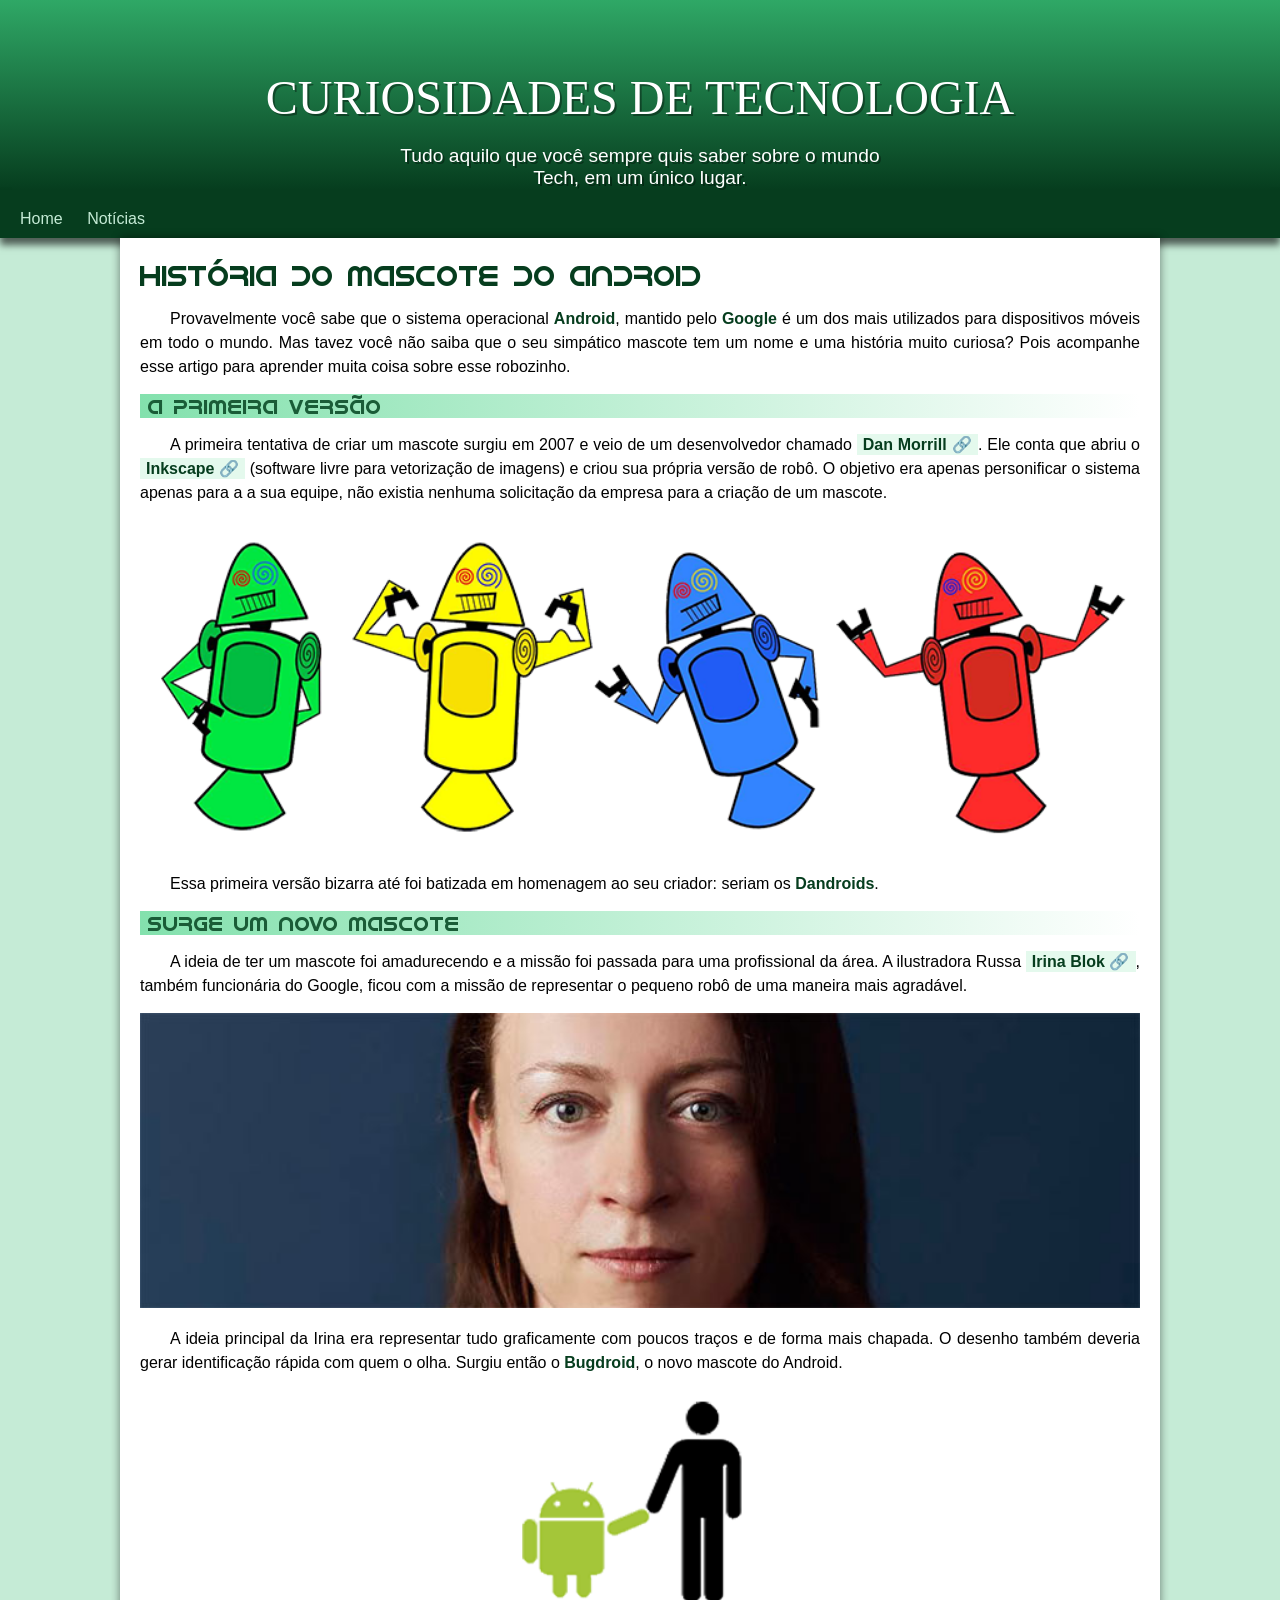
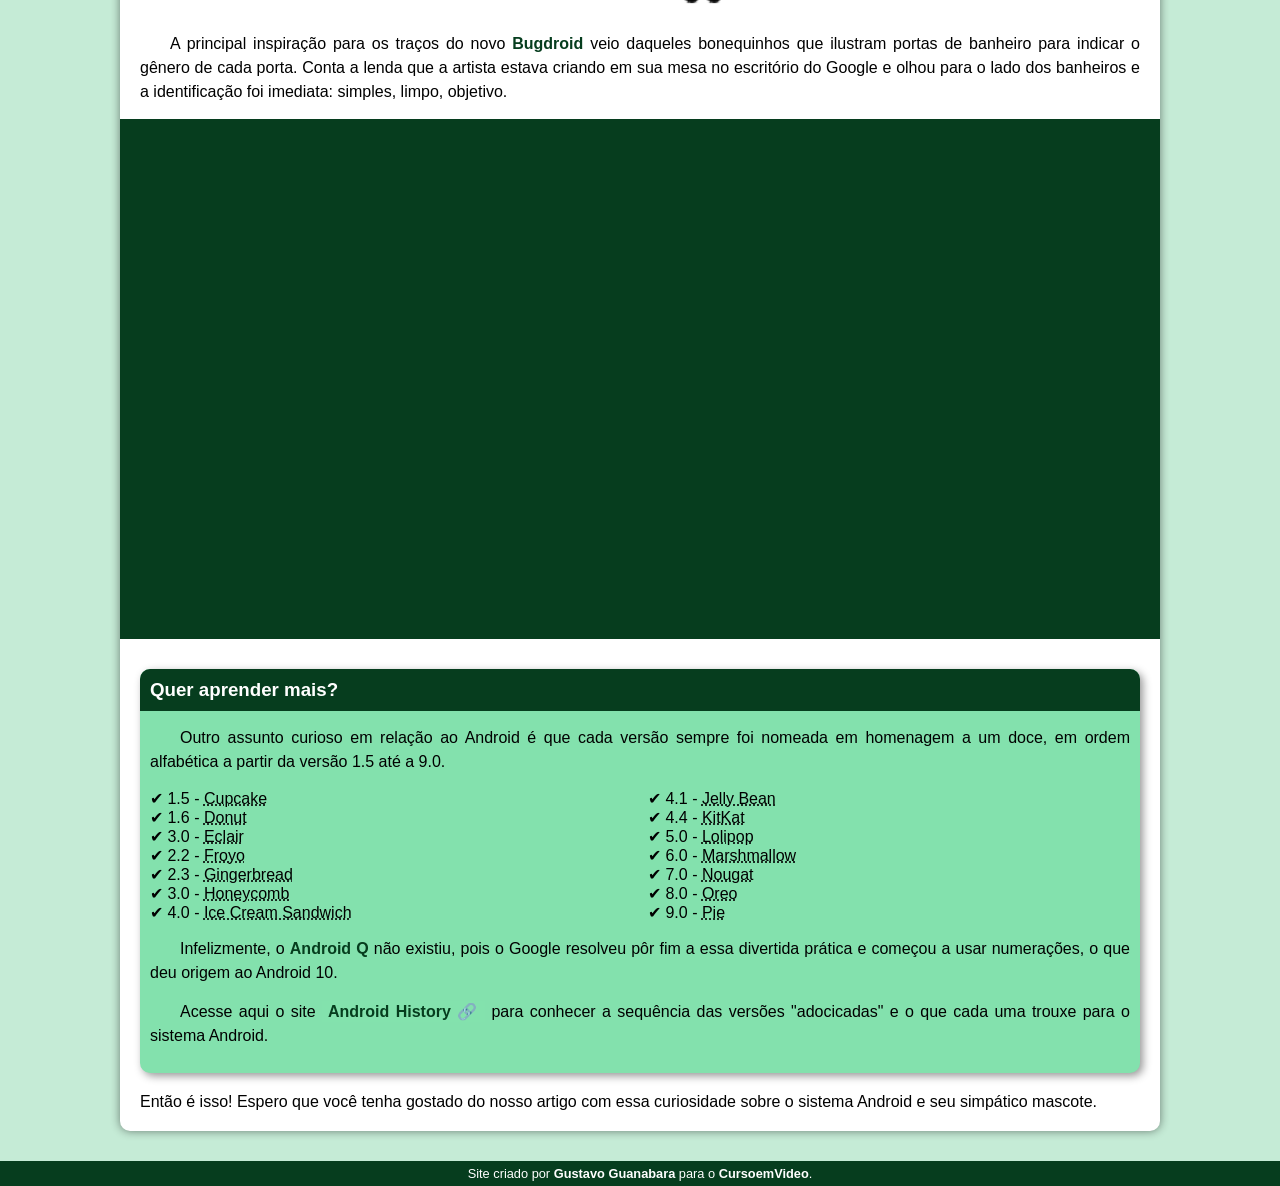
<file: index.html>
<!DOCTYPE html>
<html lang="pt-br">
<head>
    <meta charset="UTF-8">
    <meta name="viewport" content="width=device-width, initial-scale=1.0">
    <title>Como surgiu o mascote do Android?</title>
    <link rel="shortcut icon" href="imagens/favicon.ico" type="image/x-icon">
    <link rel="stylesheet" href="estilo/style.css">
</head>
<body>
    <header>
        <h1>CURIOSIDADES DE TECNOLOGIA</h1>
        <p>Tudo aquilo que você sempre quis saber sobre o mundo Tech, em um único lugar.</p>
    </header>
<nav>
    <a href="#">Home</a>
    <a href="#">Notícias</a>
    
    
</nav>
<main>
    <article>
        <h1>História do Mascote do Android</h1>

        <p>Provavelmente você sabe que o sistema operacional <strong>Android</strong>, mantido pelo <strong>Google</strong> é um dos mais utilizados para dispositivos móveis em todo o mundo. Mas tavez você não saiba que o seu simpático mascote tem um nome e uma história muito curiosa? Pois acompanhe esse artigo para aprender muita coisa sobre esse robozinho.</p>
        
        <h2>A primeira versão</h2>
        
        <p>A primeira tentativa de criar um mascote surgiu em 2007 e veio de um desenvolvedor chamado <a href="https://androidcommunity.com/dan-morrill-shows-us-the-android-mascot-that-almost-was-20130103/" target="_blank" class="externo">Dan Morrill</a>. Ele conta que abriu o <a href="https://inkscape.org/pt-br/" target="_blank" class="externo">Inkscape</a> (software livre para vetorização de imagens) e criou sua própria versão de robô. O objetivo era apenas personificar o sistema apenas para a a sua equipe, não existia nenhuma solicitação da empresa para a criação de um mascote.</p>
        
        <picture>
            <source media="(max-width:670px )" srcset="imagens/dan-droids-pq.png">
            <img src="imagens/dan-droids.png" alt="Primeiro mascote do Android"></picture>
        
        <p>Essa primeira versão bizarra até foi batizada em homenagem ao seu criador: seriam os <strong>Dandroids</strong>.</p>
        
        <h2>Surge um novo mascote</h2>
        
        <p>A ideia de ter um mascote foi amadurecendo e a missão foi passada para uma profissional da área. A ilustradora Russa <a href="https://www.irinablok.com/android" target="_blank" class="externo">Irina Blok</a>, também funcionária do Google, ficou com a missão de representar o pequeno robô de uma maneira mais agradável.</p>
        
        <picture>
            <source media="(max-width:670px )" srcset="imagens/irina-blok-pq.jpg">
            <img src="imagens/irina-blok.jpg" alt="Irina Blok"></picture>
        
        <p>
            A ideia principal da Irina era representar tudo graficamente com poucos traços e de forma mais chapada. O desenho também deveria gerar identificação rápida com quem o olha. Surgiu então o <strong>Bugdroid</strong>, o novo mascote do Android.
            
        </p>

       <img class="pequena" src="imagens/bugdroid.png" alt="Bugdroid">
        
        <p>A principal inspiração para os traços do novo <strong>Bugdroid</strong> veio daqueles bonequinhos que ilustram portas de banheiro para indicar o gênero de cada porta. Conta a lenda que a artista estava criando em sua mesa no escritório do Google e olhou para o lado dos banheiros e a identificação foi imediata: simples, limpo, objetivo.</p>
        
        <div class="video"><iframe width="560px" height="315" src="https://www.youtube.com/embed/l2UDgpLz20M?si=tePfytl7_5gpc9x3" title="YouTube video player" frameborder="0" allow="accelerometer; autoplay; clipboard-write; encrypted-media; gyroscope; picture-in-picture; web-share" allowfullscreen></iframe></div>
         
        <aside>
             <h3>Quer aprender mais?</h3>
            
            <p>Outro assunto curioso em relação ao Android é que cada versão sempre foi nomeada em homenagem a um doce, em ordem alfabética a partir da versão 1.5 até a 9.0.</p>
            
            <ul>
                <li>1.5 - <abbr title="Bolo de Copo">Cupcake</abbr></li>
                <li>1.6 - <abbr title="Rosquinha">Donut</abbr></li>
                <li>3.0 - <abbr title="Bomba">Eclair</abbr></li>
                <li>2.2 - <abbr title="Iogurte Congelado">Froyo</abbr></li>
                <li>2.3 - <abbr title="Biscoito de Gengibre">Gingerbread</abbr></li>
                <li>3.0 - <abbr title="Favo de Mel">Honeycomb</abbr></li>
                <li>4.0 - <abbr title="Sanduíche de Sorvete">Ice Cream Sandwich</abbr></li>
                <li>4.1 - <abbr title="Jujuba">Jelly Bean</abbr></li>
                <li>4.4 - <abbr title="KitKat">KitKat</abbr></li>
                <li>5.0 - <abbr title="Pirulito">Lolipop</abbr></li>
                <li>6.0 - <abbr title="Marshmallow">Marshmallow</abbr></li>
                <li>7.0 - <abbr title="Torrone">Nougat</abbr></li>
                <li>8.0 - <abbr title="Oreo">Oreo</abbr></li>
                <li>9.0 - <abbr title="Torta">Pie</abbr></li>
            </ul>
            
            <p>Infelizmente, o <strong>Android Q</strong> não existiu, pois o Google resolveu pôr fim a essa divertida prática e começou a usar numerações, o que deu origem ao Android 10.</p>
            
            <p>Acesse aqui o site <a href="https://www.android.com/intl/en_uk/history/#/donut" target="_blank" class="externo">Android History</a> para conhecer a sequência das versões "adocicadas" e o que cada uma trouxe para o sistema Android.</p>
        </aside>
        
        
        Então é isso! Espero que você tenha gostado do nosso artigo com essa curiosidade sobre o sistema Android e seu simpático mascote. 
    </article>
</main>
<footer>
    <p>Site criado por <a href="https://gustavoguanabara.github.io/" target="_blank">Gustavo Guanabara</a> para o <a href="https://www.youtube.com/cursoemv%C3%ADdeo" target="_blank">CursoemVideo</a>.</p>
</footer>
    
</body>
</html>
</file>
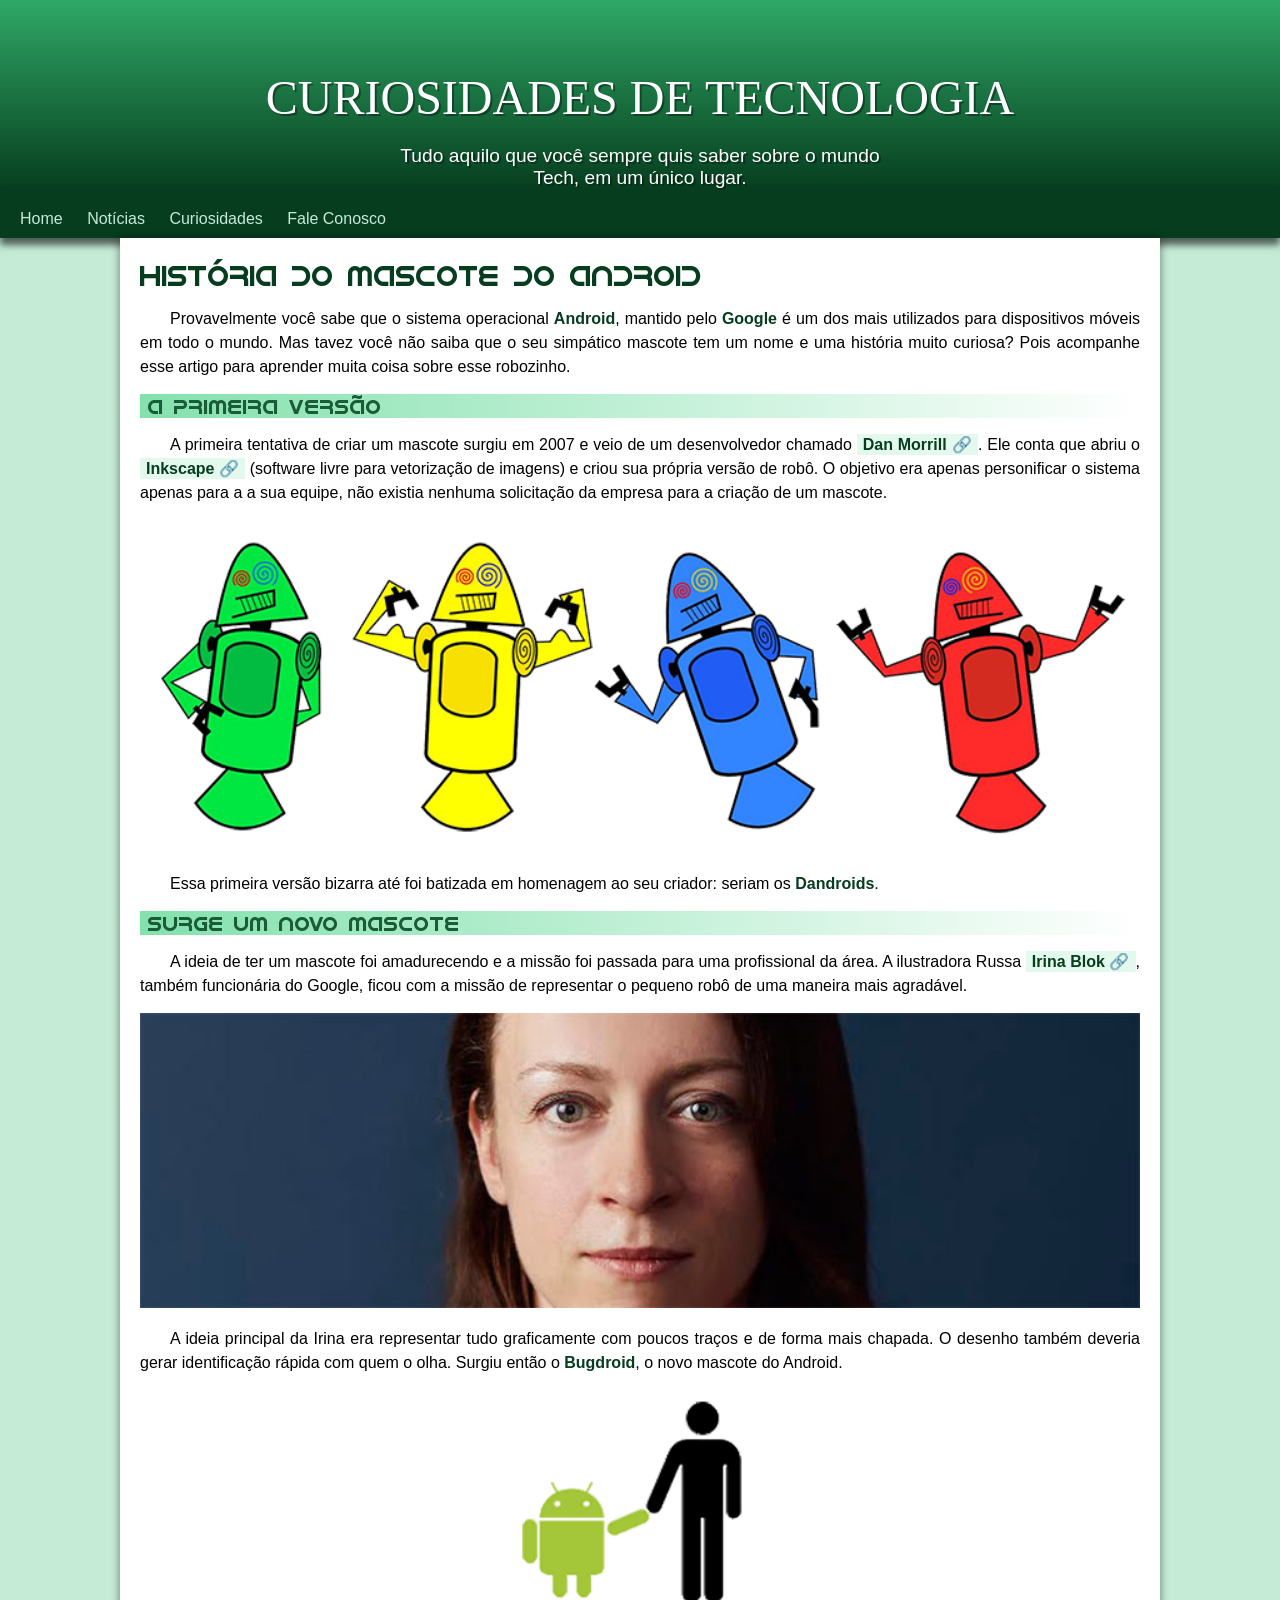
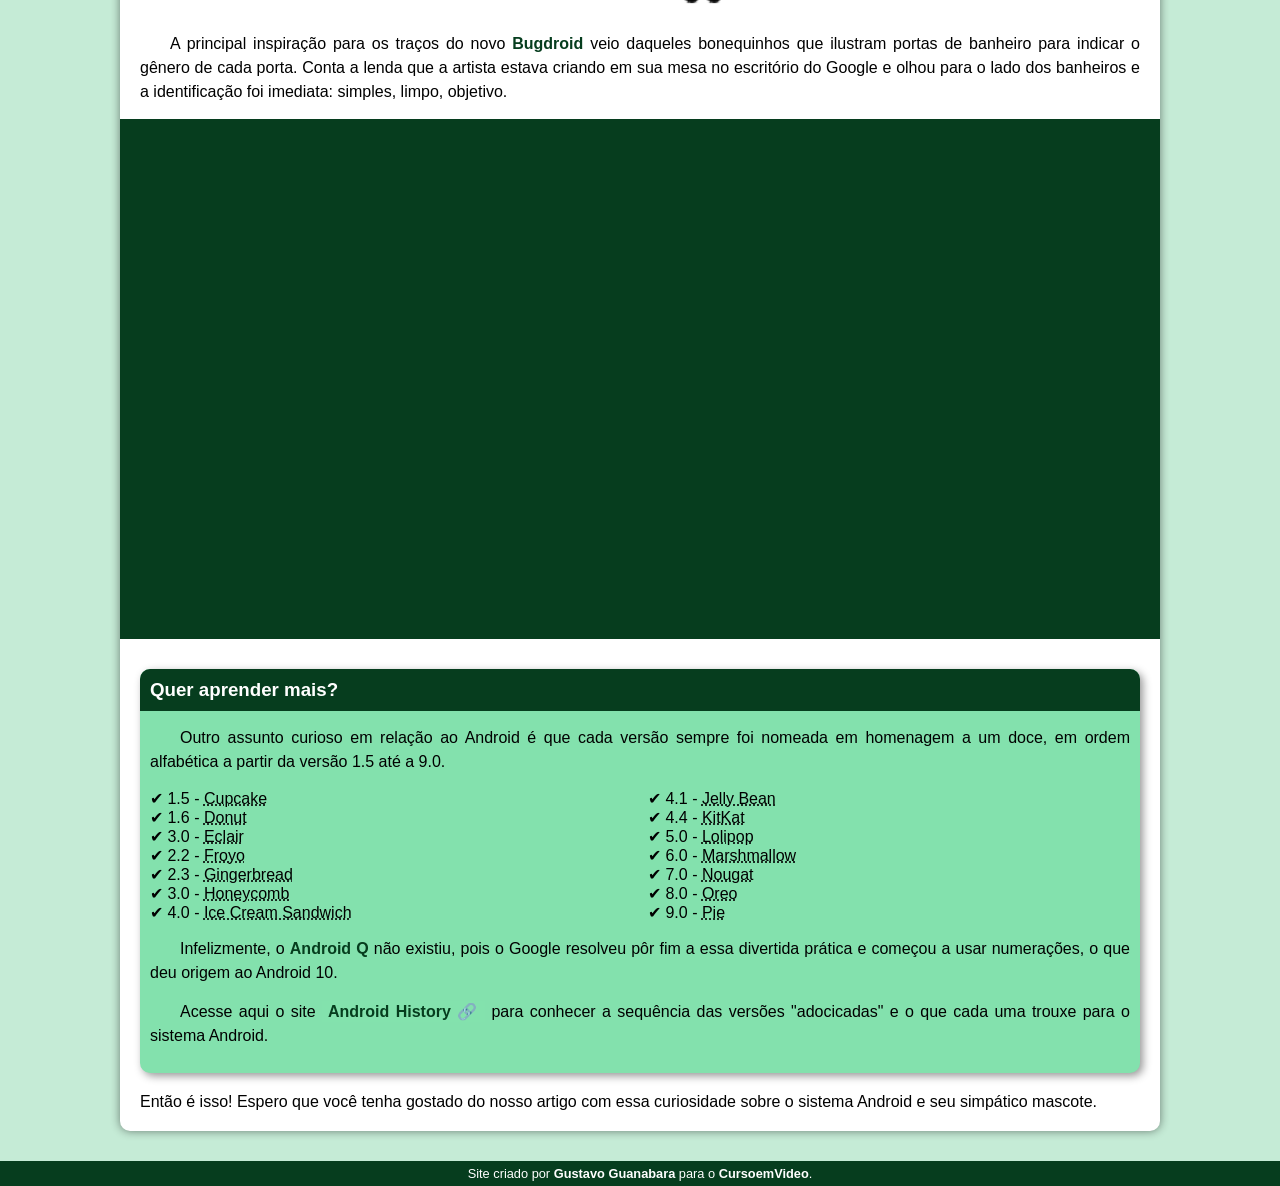
<file: android.html>
<!DOCTYPE html>
<html lang="pt-br">
<head>
    <meta charset="UTF-8">
    <meta name="viewport" content="width=device-width, initial-scale=1.0">
    <title>Como surgiu o mascote do Android?</title>
    <link rel="shortcut icon" href="imagens/favicon.ico" type="image/x-icon">
    <link rel="stylesheet" href="estilo/style.css">
</head>
<body>
    <header>
        <h1>CURIOSIDADES DE TECNOLOGIA</h1>
        <p>Tudo aquilo que você sempre quis saber sobre o mundo Tech, em um único lugar.</p>
    </header>
<nav>
    <a href="#">Home</a>
    <a href="#">Notícias</a>
    <a href="#">Curiosidades</a>
    <a href="#">Fale Conosco</a> 
</nav>
<main>
    <article>
        <h1>História do Mascote do Android</h1>

        <p>Provavelmente você sabe que o sistema operacional <strong>Android</strong>, mantido pelo <strong>Google</strong> é um dos mais utilizados para dispositivos móveis em todo o mundo. Mas tavez você não saiba que o seu simpático mascote tem um nome e uma história muito curiosa? Pois acompanhe esse artigo para aprender muita coisa sobre esse robozinho.</p>
        
        <h2>A primeira versão</h2>
        
        <p>A primeira tentativa de criar um mascote surgiu em 2007 e veio de um desenvolvedor chamado <a href="https://androidcommunity.com/dan-morrill-shows-us-the-android-mascot-that-almost-was-20130103/" target="_blank" class="externo">Dan Morrill</a>. Ele conta que abriu o <a href="https://inkscape.org/pt-br/" target="_blank" class="externo">Inkscape</a> (software livre para vetorização de imagens) e criou sua própria versão de robô. O objetivo era apenas personificar o sistema apenas para a a sua equipe, não existia nenhuma solicitação da empresa para a criação de um mascote.</p>
        
        <picture>
            <source media="(max-width:670px )" srcset="imagens/dan-droids-pq.png">
            <img src="imagens/dan-droids.png" alt="Primeiro mascote do Android"></picture>
        
        <p>Essa primeira versão bizarra até foi batizada em homenagem ao seu criador: seriam os <strong>Dandroids</strong>.</p>
        
        <h2>Surge um novo mascote</h2>
        
        <p>A ideia de ter um mascote foi amadurecendo e a missão foi passada para uma profissional da área. A ilustradora Russa <a href="https://www.irinablok.com/android" target="_blank" class="externo">Irina Blok</a>, também funcionária do Google, ficou com a missão de representar o pequeno robô de uma maneira mais agradável.</p>
        
        <picture>
            <source media="(max-width:670px )" srcset="imagens/irina-blok-pq.jpg">
            <img src="imagens/irina-blok.jpg" alt="Irina Blok"></picture>
        
        <p>
            A ideia principal da Irina era representar tudo graficamente com poucos traços e de forma mais chapada. O desenho também deveria gerar identificação rápida com quem o olha. Surgiu então o <strong>Bugdroid</strong>, o novo mascote do Android.
            
        </p>

       <img class="pequena" src="imagens/bugdroid.png" alt="Bugdroid">
        
        <p>A principal inspiração para os traços do novo <strong>Bugdroid</strong> veio daqueles bonequinhos que ilustram portas de banheiro para indicar o gênero de cada porta. Conta a lenda que a artista estava criando em sua mesa no escritório do Google e olhou para o lado dos banheiros e a identificação foi imediata: simples, limpo, objetivo.</p>
        
        <div class="video"><iframe width="560px" height="315" src="https://www.youtube.com/embed/l2UDgpLz20M?si=tePfytl7_5gpc9x3" title="YouTube video player" frameborder="0" allow="accelerometer; autoplay; clipboard-write; encrypted-media; gyroscope; picture-in-picture; web-share" allowfullscreen></iframe></div>
         
        <aside>
             <h3>Quer aprender mais?</h3>
            
            <p>Outro assunto curioso em relação ao Android é que cada versão sempre foi nomeada em homenagem a um doce, em ordem alfabética a partir da versão 1.5 até a 9.0.</p>
            
            <ul>
                <li>1.5 - <abbr title="Bolo de Copo">Cupcake</abbr></li>
                <li>1.6 - <abbr title="Rosquinha">Donut</abbr></li>
                <li>3.0 - <abbr title="Bomba">Eclair</abbr></li>
                <li>2.2 - <abbr title="Iogurte Congelado">Froyo</abbr></li>
                <li>2.3 - <abbr title="Biscoito de Gengibre">Gingerbread</abbr></li>
                <li>3.0 - <abbr title="Favo de Mel">Honeycomb</abbr></li>
                <li>4.0 - <abbr title="Sanduíche de Sorvete">Ice Cream Sandwich</abbr></li>
                <li>4.1 - <abbr title="Jujuba">Jelly Bean</abbr></li>
                <li>4.4 - <abbr title="KitKat">KitKat</abbr></li>
                <li>5.0 - <abbr title="Pirulito">Lolipop</abbr></li>
                <li>6.0 - <abbr title="Marshmallow">Marshmallow</abbr></li>
                <li>7.0 - <abbr title="Torrone">Nougat</abbr></li>
                <li>8.0 - <abbr title="Oreo">Oreo</abbr></li>
                <li>9.0 - <abbr title="Torta">Pie</abbr></li>
            </ul>
            
            <p>Infelizmente, o <strong>Android Q</strong> não existiu, pois o Google resolveu pôr fim a essa divertida prática e começou a usar numerações, o que deu origem ao Android 10.</p>
            
            <p>Acesse aqui o site <a href="https://www.android.com/intl/en_uk/history/#/donut" target="_blank" class="externo">Android History</a> para conhecer a sequência das versões "adocicadas" e o que cada uma trouxe para o sistema Android.</p>
        </aside>
        
        
        Então é isso! Espero que você tenha gostado do nosso artigo com essa curiosidade sobre o sistema Android e seu simpático mascote. 
    </article>
</main>
<footer>
    <p>Site criado por <a href="https://gustavoguanabara.github.io/" target="_blank">Gustavo Guanabara</a> para o <a href="https://www.youtube.com/cursoemv%C3%ADdeo" target="_blank">CursoemVideo</a>.</p>
</footer>
    
</body>
</html>
</file>
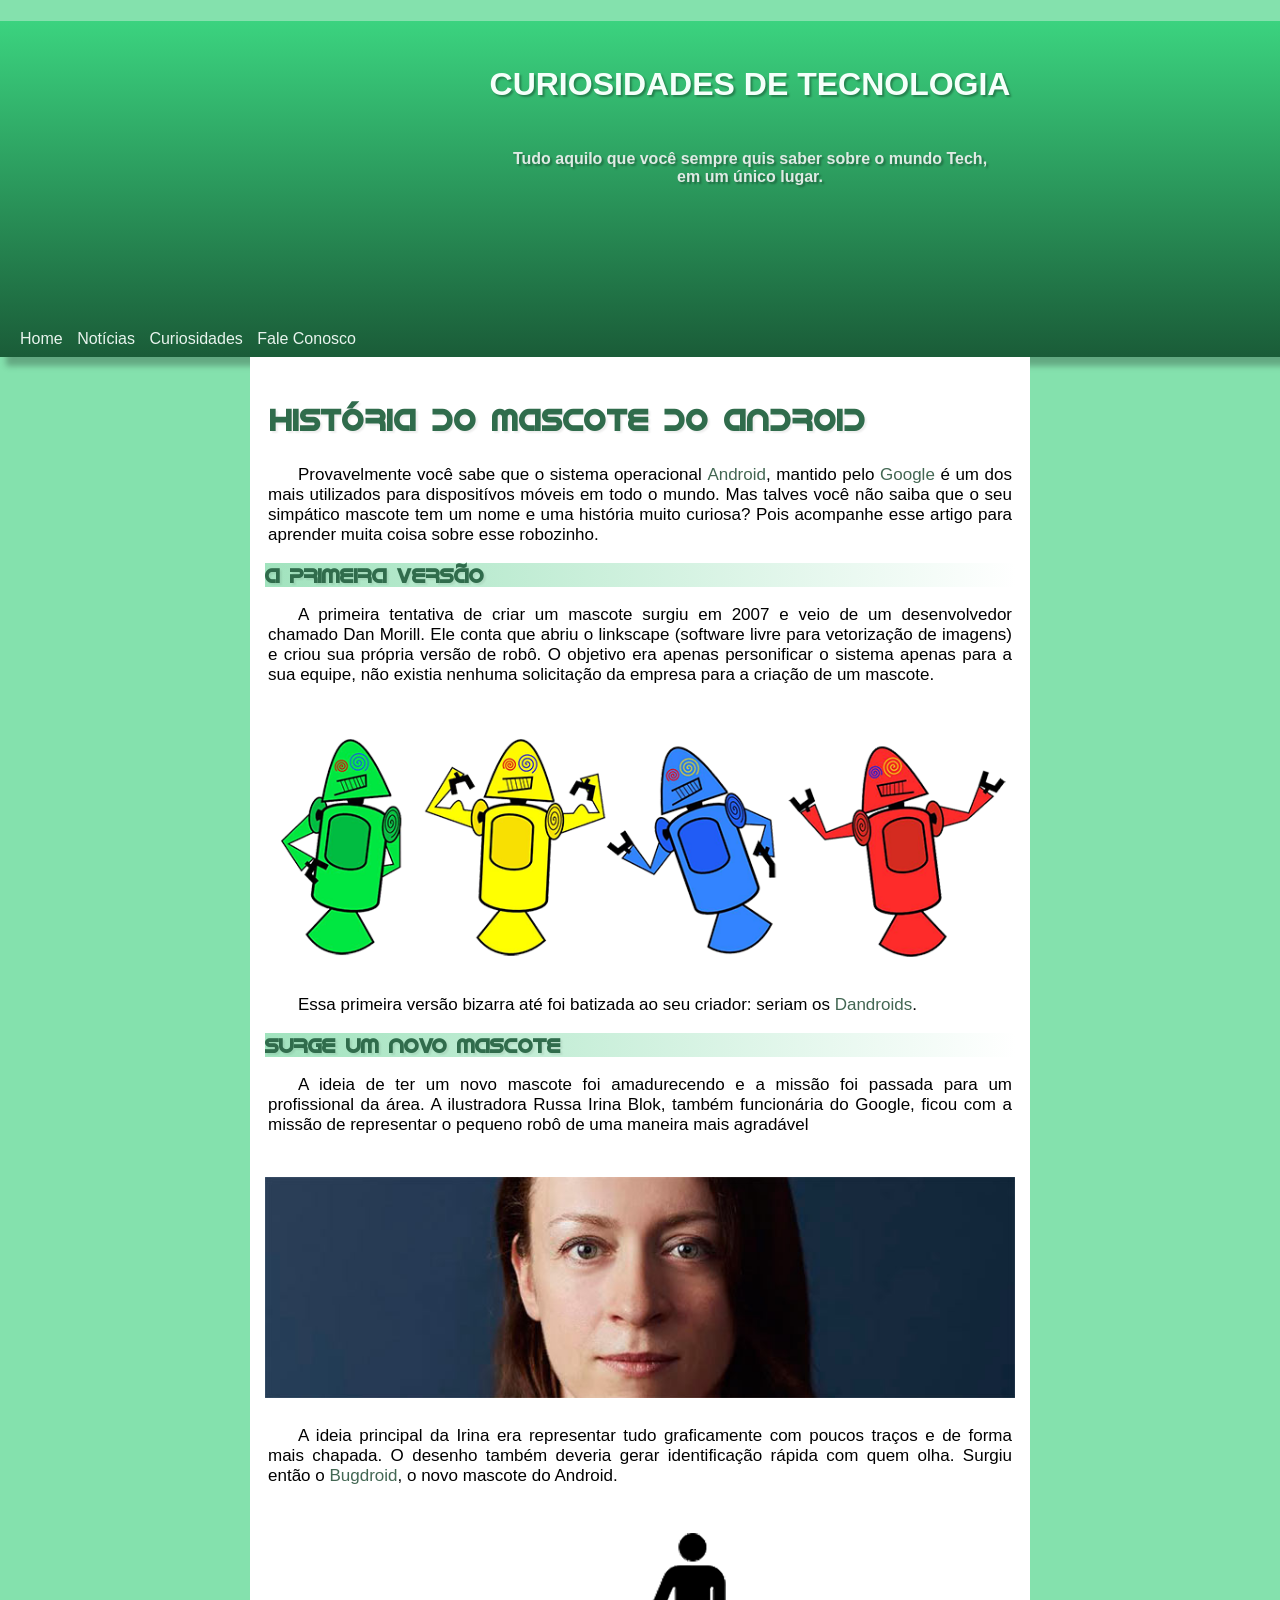
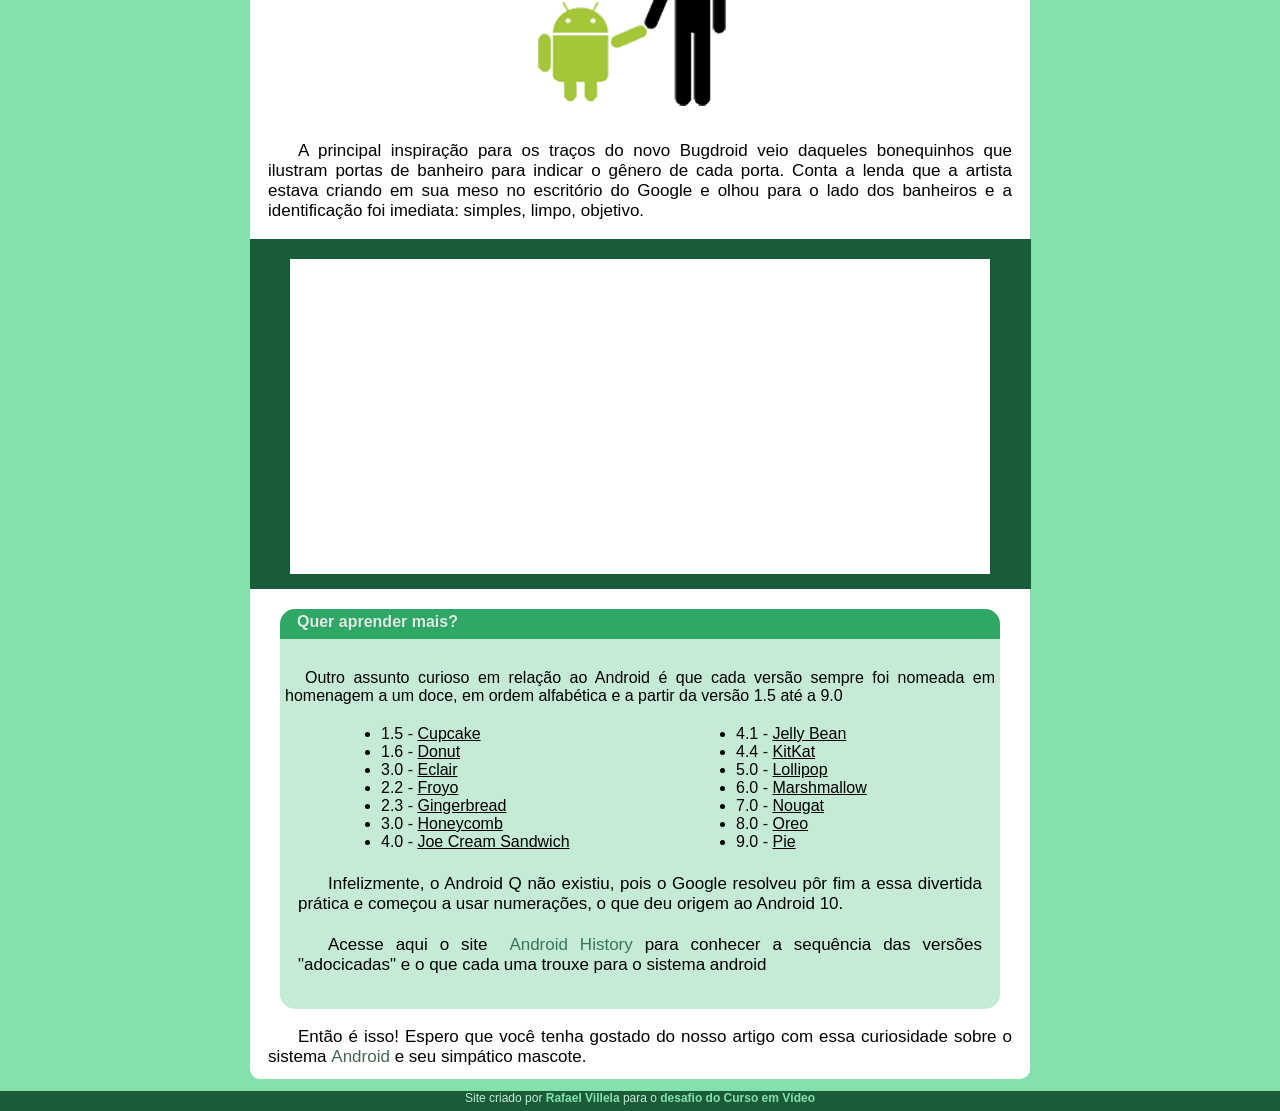
<file: index.html.html>
<!DOCTYPE html>
<html lang="pt-br">
<head>
    <meta charset="UTF-8">
    <meta name="viewport" content="width=device-width, initial-scale=1.0">
    <title>Desafio 010</title>
    <link rel="stylesheet" href="style.css">
</head>
<body>
    <header>
        <h1>CURIOSIDADES DE TECNOLOGIA</h1>
        <h2>Tudo aquilo que você sempre quis saber sobre o mundo Tech, em um único lugar.</h2>
        <nav>
        <a href="#">Home</a>
        <a href="#">Notícias</a>
        <a href="#">Curiosidades</a>
        <a href="#">Fale Conosco</a>

        </nav>
    </header>

    <div>
<h1 class="titulo">HISTÓRIA DO MASCOTE DO ANDROID</h1>
<p class="artigo">Provavelmente você sabe que o sistema operacional <span>Android</span>, mantido pelo <span>Google</span> é um dos mais utilizados para dispositívos móveis em todo o mundo. Mas talves você não saiba que o seu simpático mascote tem um nome e uma história muito curiosa? Pois acompanhe esse artigo para aprender muita coisa sobre esse robozinho.</p>

<h2 class="subtitulo">A PRIMEIRA VERSÃO</h2>
<p class="artigo">A primeira tentativa de criar um mascote surgiu em 2007 e veio de um desenvolvedor chamado Dan Morill. Ele conta que abriu o linkscape (software livre para vetorização de imagens) e criou sua própria versão de robô. O objetivo era apenas personificar o sistema apenas para a sua equipe, não existia nenhuma solicitação da empresa para a criação de um mascote.</p> <br>
<img class="androids" src="imagens/dan-droids.png" alt="Android Logo">
<br>
<p class="artigo">Essa primeira versão bizarra até foi batizada ao seu criador: seriam os <span>Dandroids</span>.</p>

<h2 class="subtitulo">SURGE UM NOVO MASCOTE</h2>
<p class="artigo">A ideia de ter um novo mascote foi amadurecendo e a missão foi passada para um profissional da área. A ilustradora Russa Irina Blok, também funcionária do Google, ficou com a missão de representar o pequeno robô de uma maneira mais agradável</p>
<br>
<img class="irina" src="imagens/irina-blok.jpg" alt="Irina Blok">
<br>
<p class="artigo">A ideia principal da Irina era representar tudo graficamente com poucos traços e de forma mais chapada. O desenho também deveria gerar identificação rápida com quem olha. Surgiu então o <span>Bugdroid</span>, o novo mascote do Android.</p> <br>
<img class="bugdroide" src="imagens/bugdroid.png" alt="Bugdroid"> <br>
<p class="artigo">A principal inspiração para os traços do novo Bugdroid veio daqueles bonequinhos que ilustram portas de banheiro para indicar o gênero de cada porta. Conta a lenda que a artista estava criando em sua meso no escritório do Google e olhou para o lado dos banheiros e a identificação foi imediata: simples, limpo, objetivo. </p>

<iframe width="700px" height="315" src="https://www.youtube.com/embed/l2UDgpLz20M?si=tePfytl7_5gpc9x3" title="YouTube video player" frameborder="0" allow="accelerometer; autoplay; clipboard-write; encrypted-media; gyroscope; picture-in-picture; web-share" allowfullscreen></iframe>

<main class="aprendermais"> 
    <h2 class="quer"><p class="aprenderr">Quer aprender mais?</p></h2>
    <p class="doce">Outro assunto curioso em relação ao Android é que cada versão sempre foi nomeada em homenagem a um doce, em ordem alfabética e a partir da versão 1.5 até a 9.0</p>

    <ul >
        <li>1.5 - <span>Cupcake</span></li>
        <li>1.6 - <span>Donut</span></li>
        <li>3.0 - <span>Eclair</span></li>
        <li>2.2 - <span>Froyo</span></li>
        <li>2.3 - <span>Gingerbread</span></li>
        <li>3.0 - <span>Honeycomb</span></li>
        <li>4.0 - <span>Joe Cream Sandwich</span></li>
    </ul>

    <ul>
        <li>4.1 - <span>Jelly Bean</span></li>
        <li>4.4 - <span>KitKat</span></li>
        <li>5.0 - <span>Lollipop</span></li>
        <li>6.0 - <span>Marshmallow</span></li>
        <li>7.0 - <span>Nougat</span></li>
        <li>8.0 - <span>Oreo</span></li>
        <li>9.0 - <span>Pie</span></li> 
    </ul>

    <p class="artigo">Infelizmente, o Android Q não existiu, pois o Google resolveu pôr fim a essa divertida prática e começou a usar numerações, o que deu origem ao Android 10.</p>
    <p class="artigo">Acesse aqui o site <a class="androidhistory"  
    href="https://www.android.com/intl/pt-BR_br/history/" target="_blank">Android History</a> para conhecer a sequência das versões "adocicadas" e o que cada uma trouxe para o sistema android</p>
    



</main>

<p class="artigo">Então é isso! Espero que você tenha gostado do nosso artigo com essa curiosidade sobre o sistema <span>Android</span> e seu simpático mascote.</p>




    </div>

    <footer><p>Site criado por <span class="fut">Rafael Villela</span> para o <span class="fut">desafio do Curso em Vídeo</span></p></footer>

    
</body>
</html>
</file>
<file: estilo/style.css>
@charset "UTF-8";
body{
    background-color:#c5ebd6 ;
}
@import url('https://fonts.googleapis.com/css2?family=Bebas+Neue&display=swap');

@font-face{
    font-family: 'Android';
    src:url('../fontes/idroid.otf') format('opentype');
    font-weight: normal;
}

:root{
    --cor0: #c5ebd6;
    --cor1: #83e1ad;
    --cor2: #3ddc84;
    --cor3: #2fa866;
    --cor4: #1a5c37;
    --cor5: #063d1e;

    --fonte-padrao: arial, verdana, helvetica, sans-serif;
    --fonte-destaque: 'Bebas Neue', 'Trebuchet MS' ;
    --fonte-android: 'Android',sans-serif;
}

*{ margin: 0px;
padding: 0px;}

body{
    background-color: var(--cor0);
    font-family: var(--fonte-padrao);
}

a.externo::after{
    content: '\00a0\1f517';
}

main p{margin: 15px 0px;
text-align: justify; text-indent: 30px; line-height: 1.5em;}

main strong{color: var(--cor5); font-weight: bold;}

main a{color: var(--cor5); font-weight: bold; background-color:#83e1ad38; padding: 2px 6px; text-decoration: none;}

main a:hover{text-decoration: underline; color: var(--cor3);}



header{background-image: linear-gradient(to bottom, var(--cor3), var(--cor5) ) ;
min-height: 150px ;
text-align: center;
padding-top: 40px;}

header > h1{
    color: white;
    font-family:var(--fonte-destaque);
    margin-top: 30px;
    margin-bottom: 20px;
    font-size: 3em; text-shadow: 2px 2px 0px rgba(0, 0, 0, 0.362);
    font-weight: normal;
}

header > p {color: white;
font-family: var(--fonte-padrao);
font-size: 1.2em; max-width: 500px;
margin: auto; padding-right: 12px; padding-left: 12px; text-shadow: 2px 2px 0px rgba(0, 0, 0, 0.362);}

nav{background-color: var(--cor5); padding: 20px 10px 10px 10px; color: white; box-shadow: 0px 7px 7px rgba(0, 0, 0, 0.599);}

nav a{color:var(--cor0); text-decoration: none; padding: 10px; font-weight: 400;}

nav a:hover{background-color:var(--cor3); text-decoration: none; padding: 10px; font-weight: 400; color: var(--cor5); border-radius: 5px; transition-duration: 0.5s;}

main{background-color: white;
min-width: 300px;
max-width: 1000px;
margin: auto;
margin-bottom: 30px;
padding: 20px;
box-shadow: 0px 0px 10px rgba(0, 0, 0, 0.473);
border-radius: 0px 0px 10px 10px;}

div.video{
    background-color: var(--cor5);
    margin: 0px -20px 30px -20px;
    padding: 20px;
    padding-bottom: 50%;
    position: relative;
}

div.video iframe{

    position: absolute;
    top: 5%;
    left: 5%;
    width: 90%;
    height: 90%;

}

main h1{
    color: var(--cor5);
    font-family: var(--fonte-android);
    font-weight: normal;
    font-size: 1.8em;
}

main h2{font-family: var(--fonte-android);
    color:var(--cor4) ; background-image: linear-gradient(to right, var(--cor1), white); font-size: 1.3em; text-indent: 8px;
    font-weight: normal;

}

main img{ width: 100%;}

main img.pequena{max-width: 350px;
margin: auto;
display: block;}

aside{
    background-color: var(--cor1);
    padding: 10px;
    border-radius: 10px;
    box-shadow: 3px 3px 8px rgba(0, 0, 0, 0.411); margin-bottom: 20px;
}

aside h3{background-color: var(--cor5); color: white; margin: -10px -10px 0px -10px; padding: 10px; border-top-right-radius: 10px; border-top-left-radius: 10px;}

aside ul{list-style-position:inside ;
columns: 2; list-style-type: '\2714\00a0';}

footer{
    background-color: var(--cor5);
    color:white;
    text-align: center;
    font-size: 0.8em;
    padding: 5px ;
}

footer a{color: white;
font-weight:bolder ;
text-decoration: none;}

footer a:hover{text-decoration: underline;
color:var(--cor1);}
</file>
<file: style.css>
@charset "UTF-8";
@font-face {
    font-family:Título;
    src: url(fontes/idroid.otf);
}
body{background-color: #84E1AD; margin: 0px 0px 0px 0px; font-family: 'Trebuchet MS', 'Lucida Sans Unicode', 'Lucida Grande', 'Lucida Sans', Arial, sans-serif;}

header{background-image: linear-gradient(to bottom,#3BD37F,#1A5C38); width: 1500px; height: 336px; margin: 0px 0px 0px 0px; box-shadow: 6px 9px 6px rgba(0, 0, 0, 0.253);}

    h1{text-align: center;
    color: #f5fffa; padding: 45px 5px 5px 5px;text-shadow: 2px 2px 2px rgba(0, 0, 0, 0.303);}

    h2{text-align: center;
    color: #dfeae4; padding: 20px 500px 0px 500px; font-size: 16px; text-shadow: 2px 2px 2px rgba(0, 0, 0, 0.303);}

    nav{margin-left: 10px; margin-top: 144px;}

    a{color: #e9f4ee; text-decoration: none; margin-left: 10px;}

    div{background-color: #FFFFFF; margin: -21px auto 0px auto; height:2322px; width: 780px; border-radius:0px 0px 10px 10px ;}

    .titulo{color:#306C4C ; text-shadow: 2px 2px 2px rgba(0, 0, 0, 0.07); text-align: justify;margin-left: 15px; font-family: Título; font-size: 30px;}

    .artigo{margin: 15px 15px; padding: 3px 3px; font-size: 17px; text-align: justify; text-indent: 30px;}

    p > span{color: #436753; font-weight: 500;}

    .subtitulo{color:#306C4C ; text-shadow: 2px 2px 2px rgba(0, 0, 0, 0.07); text-align: justify;margin-left: 15px; font-family: Título; font-size: 20px; margin: 5px 15px; padding: 0px; background-image: linear-gradient(to right,#a1e3be,#FFFFFF);}

    .androids{margin: 1px 15px; width: 752px;}

    .irina{margin: 1px 10px; width: 750px; padding: 5px;}

    .bugdroide{margin: 1px 239px; width: 300px; padding: auto;}

iframe{border-color:#1A5C38 ;
border-style: solid; border-width: 20px 41px 15px 40px;}

    .aprendermais{background-color: #C5EBD6;
    height: 400px;width: 720px;border-radius: 15px;}

    .quer{background-color: #2FA866; margin-top: 0px; border-radius: 15px 15px 0px 0px; width: 720px; margin: 0px 0px 0px 0px; padding: 0px 0px 0px 0px; height: 30px; text-align: justify;}

    .aprenderr{font-size: 16px; padding: 4px 2px 2px 17px; text-shadow: 1px 1px 1px rgba(0, 0, 0, 0.081);}

    .doce{text-align: justify; margin: 30px 5px 15px 5px; text-indent: 20px;}

    .androidhistory{color: #3A7655;}

    main{background-color: #C5EBD6;
        height: 400px;width: 720px;border-radius: 20px; margin: 15px 30px 15px 30px;}

        li > span{text-decoration: underline;}

        ul{display: inline-block; margin: 5px 61px;}

        footer{height: 20px; background-color: #1A5C38}

        footer >p{color: #C5EBD6; text-align: center; font-size: 12px;}

        .fut{color: #84E1AD; font-weight: 600;}
</file>
